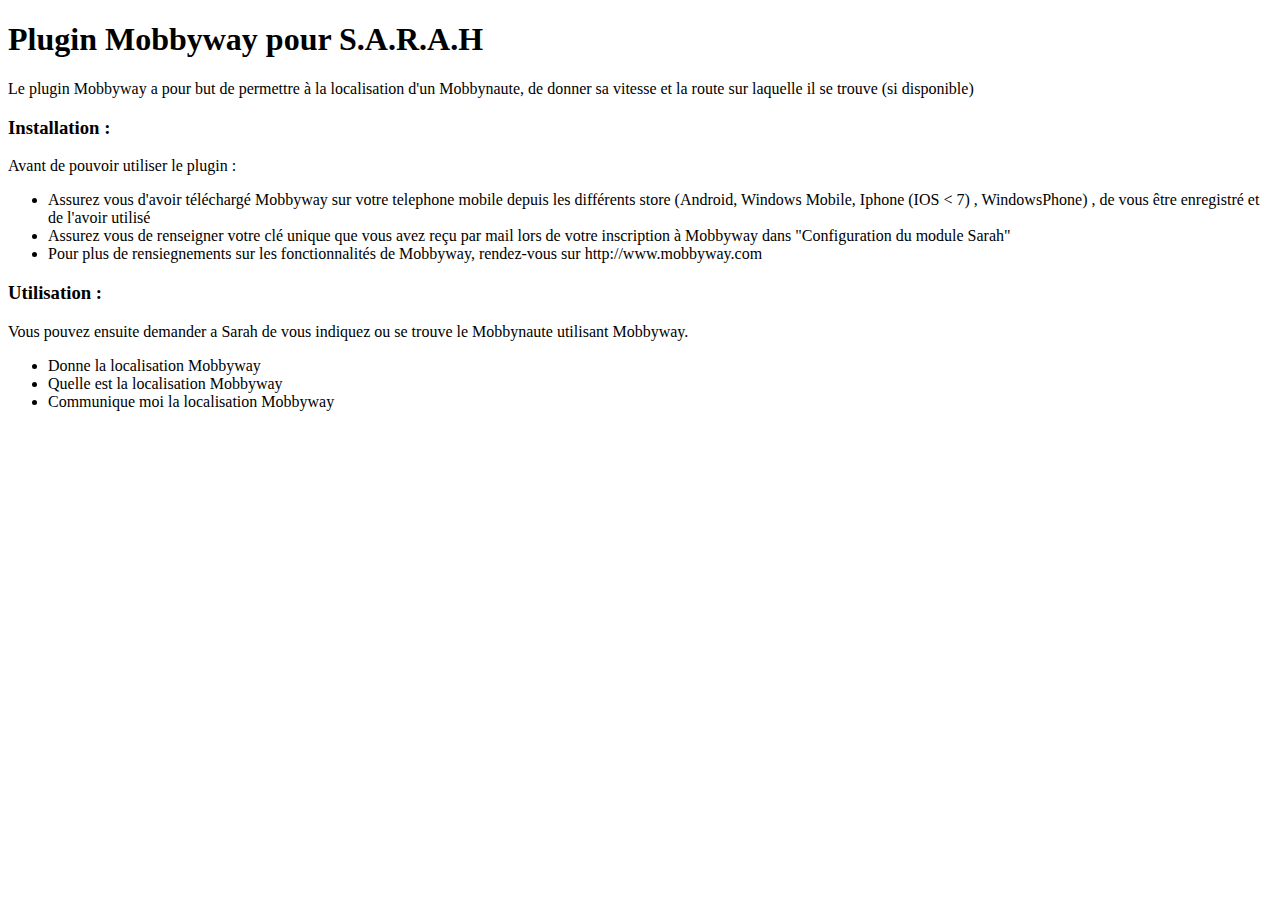
<file: index.html>
﻿<!DOCTYPE html>
<html>
<body>

<h1>Plugin Mobbyway pour S.A.R.A.H</h1>

<p>Le plugin Mobbyway a pour but de permettre à la localisation d'un Mobbynaute, de donner sa vitesse et la route sur laquelle il se trouve (si disponible)</p>

<p>
    <h3>Installation :</h3>
    Avant de pouvoir utiliser le plugin :
    <ul>
        <li>Assurez vous d'avoir téléchargé Mobbyway sur votre telephone mobile depuis les différents store (Android, Windows Mobile, Iphone (IOS < 7) , WindowsPhone) , de vous être enregistré et de l'avoir utilisé</li>
        <li>Assurez vous de renseigner votre clé unique que vous avez reçu par mail lors de votre inscription à Mobbyway dans "Configuration du module Sarah"</li>
        <li>Pour plus de rensiegnements sur les fonctionnalités de Mobbyway, rendez-vous sur http://www.mobbyway.com</li>
    </ul>
</p>

<p>
    <h3>Utilisation :</h3>
     Vous pouvez ensuite demander a Sarah de vous indiquez ou se trouve le Mobbynaute utilisant Mobbyway.
    <ul>
       <li>Donne la localisation Mobbyway</li>
       <li>Quelle est la localisation Mobbyway</li>
       <li>Communique moi la localisation Mobbyway</li>


    </ul>
</p>


</body>
</html>
</file>
